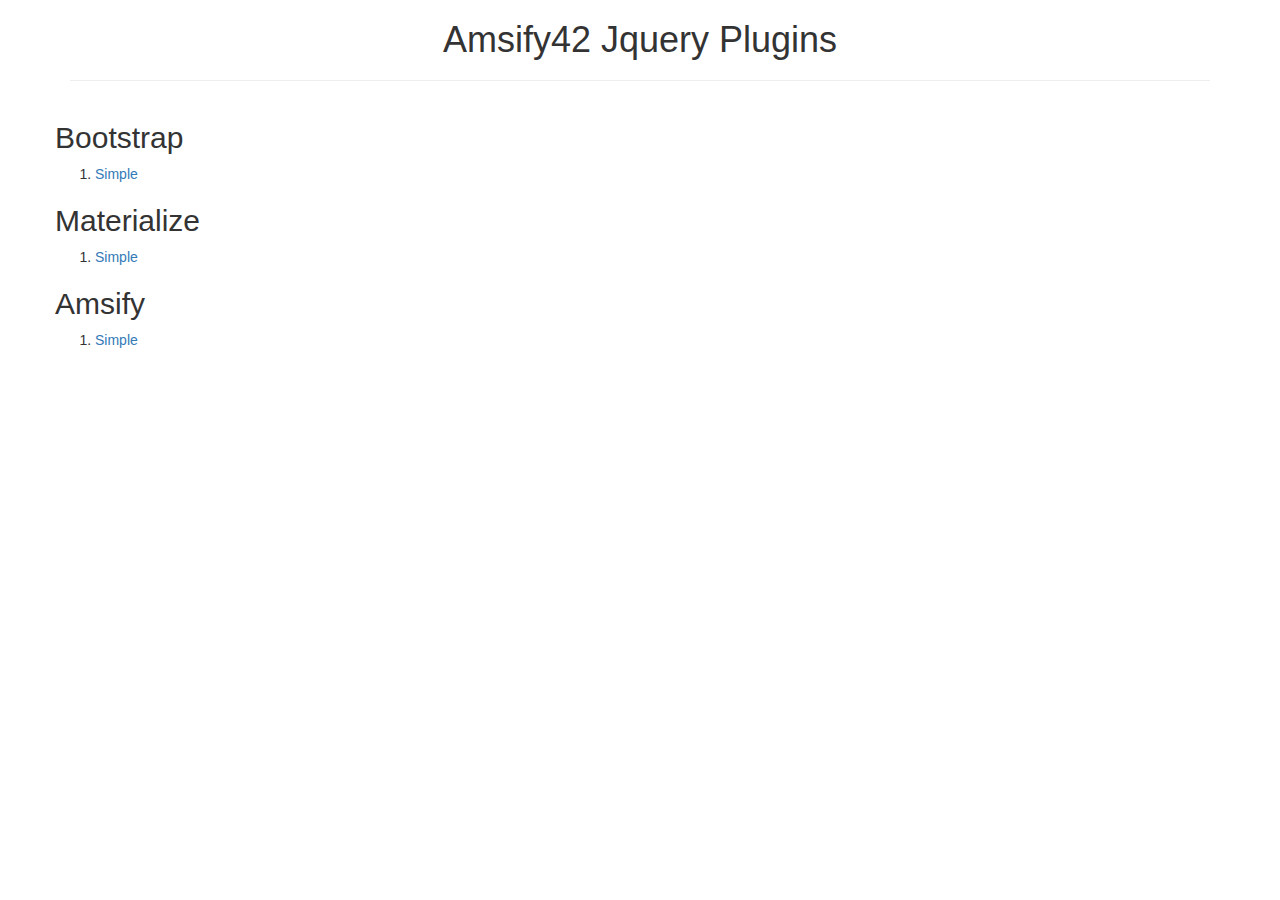
<file: static/plugins/jquery.amsify.suggestags-master/index.html>
<!DOCTYPE html>
<html>
<head>
	<title>Amsify42 Plugins - Suggestags</title>
	<!-- CDN links -->
	<link href="https://maxcdn.bootstrapcdn.com/bootstrap/3.3.7/css/bootstrap.min.css" rel="stylesheet" integrity="sha384-BVYiiSIFeK1dGmJRAkycuHAHRg32OmUcww7on3RYdg4Va+PmSTsz/K68vbdEjh4u" crossorigin="anonymous">
	<script src="https://code.jquery.com/jquery-3.2.1.min.js" integrity="sha256-hwg4gsxgFZhOsEEamdOYGBf13FyQuiTwlAQgxVSNgt4=" crossorigin="anonymous"></script>
	<script src="https://maxcdn.bootstrapcdn.com/bootstrap/3.3.7/js/bootstrap.min.js" integrity="sha384-Tc5IQib027qvyjSMfHjOMaLkfuWVxZxUPnCJA7l2mCWNIpG9mGCD8wGNIcPD7Txa" crossorigin="anonymous"></script>
</head>
<body>
<div class="container">
	<h1 class="text-center">Amsify42 Jquery Plugins</h1>
	<hr>
	<div class="row" style="padding-bottom: 300px;">
		<h2>Bootstrap</h2>
		<ol>
			<li><a href="examples/bootstrap/index.html">Simple</a></li>
		</ol>
		<h2>Materialize</h2>
		<ol>
			<li><a href="examples/materialize/index.html">Simple</a></li>
		</ol>
		<h2>Amsify</h2>
		<ol>
			<li><a href="examples/index.html">Simple</a></li>
		</ol>
	</div>
</div>
</body>
</html>
</file>
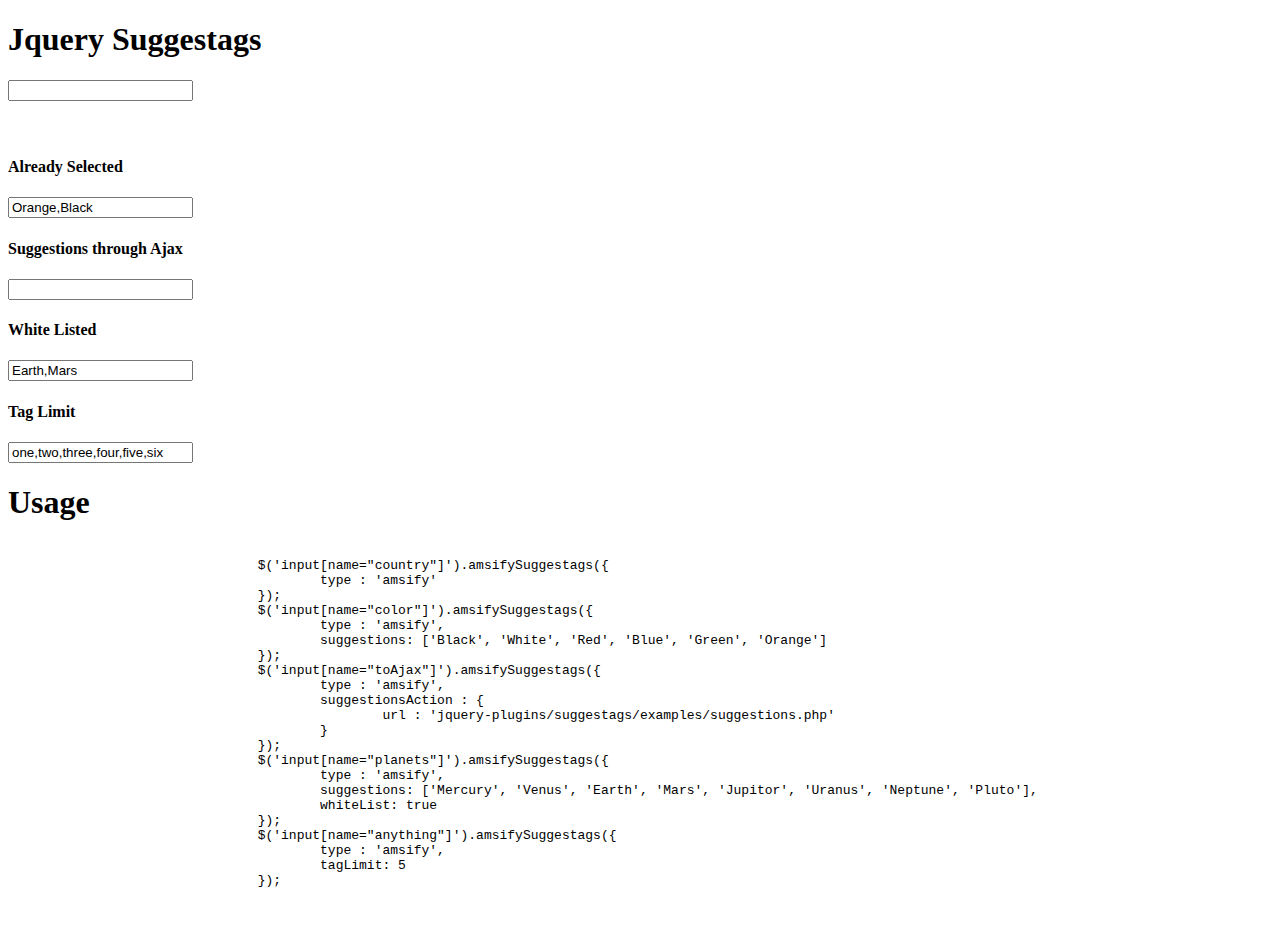
<file: static/plugins/jquery.amsify.suggestags-master/examples/index.html>
<!DOCTYPE html>
<html>
<head>
<meta charset="utf-8">
<meta http-equiv="X-UA-Compatible" content="IE=edge">
<meta name="viewport" content="width=device-width, initial-scale=1">
<title>Jquery Suggestags - Amsify42</title>

<!-- CDN links -->
<script src="https://code.jquery.com/jquery-3.2.1.min.js" integrity="sha256-hwg4gsxgFZhOsEEamdOYGBf13FyQuiTwlAQgxVSNgt4=" crossorigin="anonymous"></script>
<link rel="stylesheet" type="text/css" href="../css/amsify.suggestags.css">

<!-- Amsify Plugin -->
<script type="text/javascript" src="../js/jquery.amsify.suggestags.js"></script>
</head>
<body>
<header>
	<div class="container">
		<h1 class="text-center">Jquery Suggestags</h1>
	</div>
</header>
<div class="container" style="min-height:360px;">
	<div class="col-md-3"></div>
	<div class="col-md-6 text-center">
		<div class="form-group">
			<input type="text" class="form-control" name="country"/>
		</div>
		<br><br>
		<h4>Already Selected</h4>
		<div class="form-group">
			<input type="text" class="form-control" name="color" value="Orange,Black"/>
		</div>
		<h4>Suggestions through Ajax</h4>
		<div class="form-group">
			<input type="text" class="form-control" name="toAjax"/>
		</div>
		<h4>White Listed</h4>
		<div class="form-group">
			<input type="text" class="form-control" name="planets" value="Earth,Mars"/>
		</div>
		<h4>Tag Limit</h4>
		<div class="form-group">
			<input type="text" class="form-control" name="anything" value="one,two,three,four,five,six"/>
		</div>
	</div>
	<div class="col-md-3"></div>
</div>
<footer>
	<div class="container">
		<h1 class="text-left">Usage</h1>
		<pre>
			<code>
				$('input[name="country"]').amsifySuggestags({
					type : 'amsify'
				});
				$('input[name="color"]').amsifySuggestags({
					type : 'amsify',
					suggestions: ['Black', 'White', 'Red', 'Blue', 'Green', 'Orange']
				});
				$('input[name="toAjax"]').amsifySuggestags({
					type : 'amsify',
					suggestionsAction : {
						url : 'jquery-plugins/suggestags/examples/suggestions.php'
					}
				});
				$('input[name="planets"]').amsifySuggestags({
					type : 'amsify',
					suggestions: ['Mercury', 'Venus', 'Earth', 'Mars', 'Jupitor', 'Uranus', 'Neptune', 'Pluto'],
					whiteList: true
				});
				$('input[name="anything"]').amsifySuggestags({
					type : 'amsify',
					tagLimit: 5
				});
			</code>
		</pre>
	</div>
</footer>
<!-- -->
<script type="text/javascript">
	$('input[name="country"]').amsifySuggestags({
		type : 'amsify'
	});
	$('input[name="color"]').amsifySuggestags({
		type : 'amsify',
		suggestions: ['Black', 'White', 'Red', 'Blue', 'Green', 'Orange']
	});
	$('input[name="toAjax"]').amsifySuggestags({
		type : 'amsify',
		suggestionsAction : {
			url : 'jquery-plugins/suggestags/examples/suggestions.php'
		}
	});
	$('input[name="planets"]').amsifySuggestags({
		type : 'amsify',
		suggestions: ['Mercury', 'Venus', 'Earth', 'Mars', 'Jupitor', 'Uranus', 'Neptune', 'Pluto'],
		whiteList: true
	});
	$('input[name="anything"]').amsifySuggestags({
		type : 'amsify',
		tagLimit: 5
	});
</script>
</body>
</html>
</file>
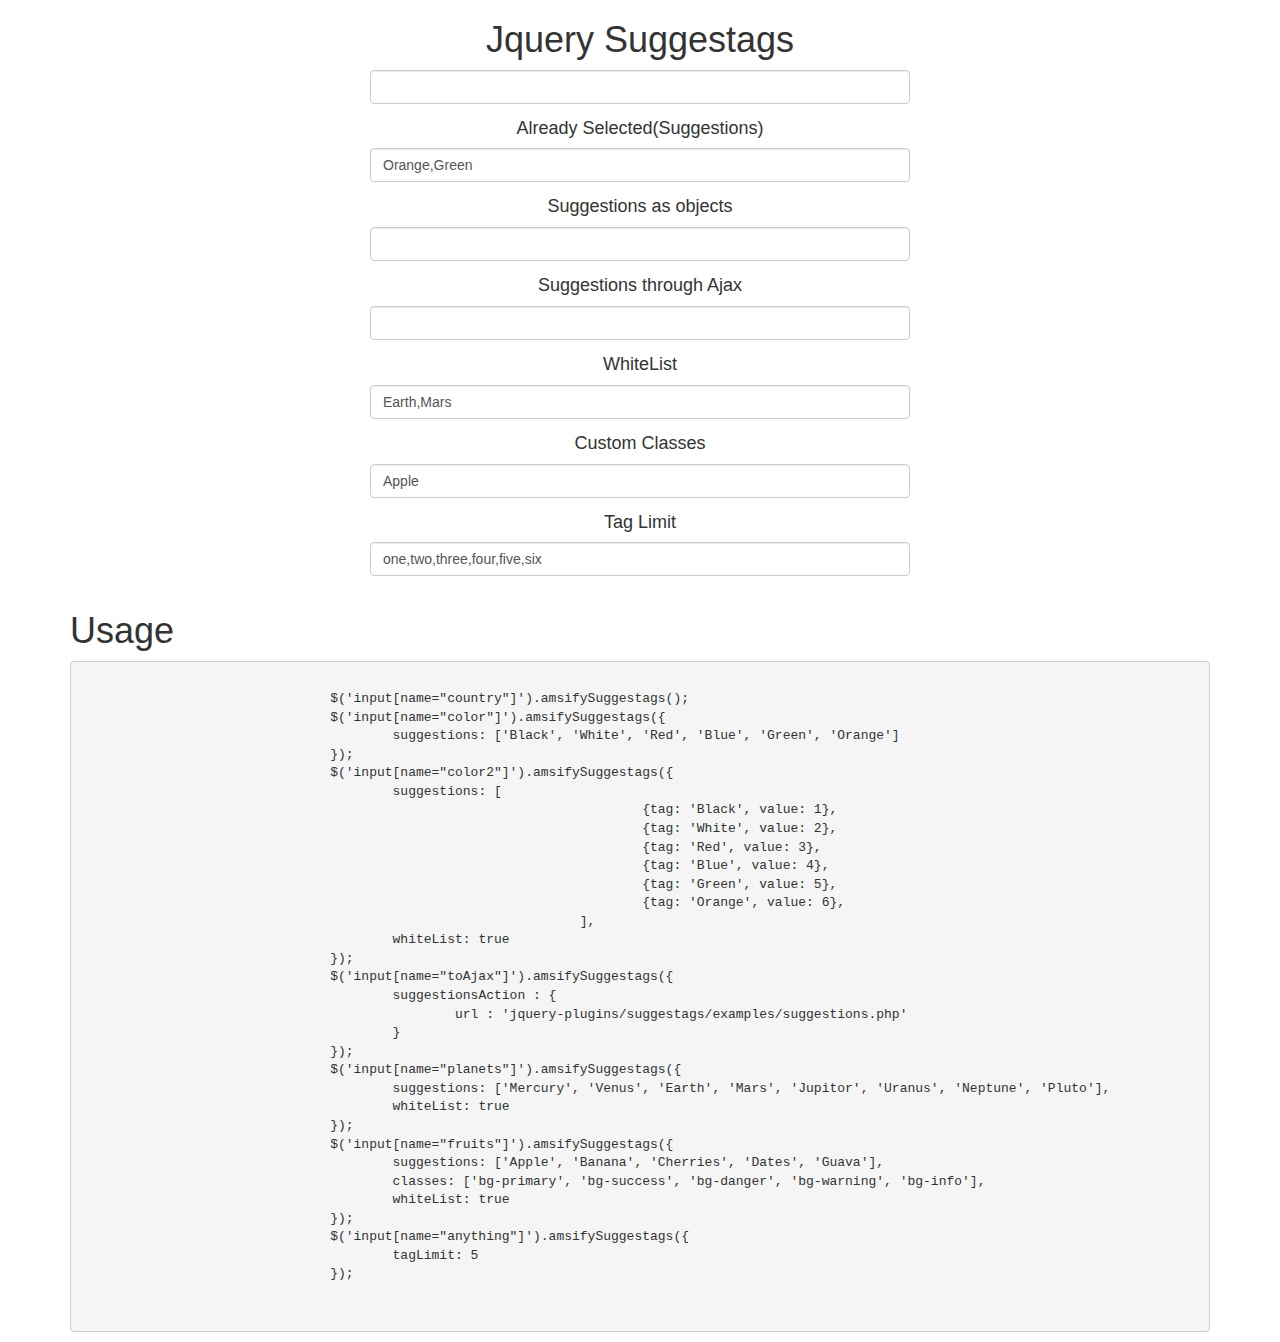
<file: static/plugins/jquery.amsify.suggestags-master/examples/bootstrap/index.html>
<!DOCTYPE html>
<html>
<head>
<meta charset="utf-8">
<meta http-equiv="X-UA-Compatible" content="IE=edge">
<meta name="viewport" content="width=device-width, initial-scale=1">
<title>Jquery Suggestags - Amsify42</title>

<!-- CDN links -->
<link href="https://maxcdn.bootstrapcdn.com/bootstrap/3.3.7/css/bootstrap.min.css" rel="stylesheet" integrity="sha384-BVYiiSIFeK1dGmJRAkycuHAHRg32OmUcww7on3RYdg4Va+PmSTsz/K68vbdEjh4u" crossorigin="anonymous">
<script src="https://code.jquery.com/jquery-3.2.1.min.js" integrity="sha256-hwg4gsxgFZhOsEEamdOYGBf13FyQuiTwlAQgxVSNgt4=" crossorigin="anonymous"></script>
<script src="https://maxcdn.bootstrapcdn.com/bootstrap/3.3.7/js/bootstrap.min.js" integrity="sha384-Tc5IQib027qvyjSMfHjOMaLkfuWVxZxUPnCJA7l2mCWNIpG9mGCD8wGNIcPD7Txa" crossorigin="anonymous"></script>
<link rel="stylesheet" type="text/css" href="../../css/amsify.suggestags.css">

<!-- Amsify Plugin -->
<link href="https://maxcdn.bootstrapcdn.com/font-awesome/4.7.0/css/font-awesome.min.css" rel="stylesheet" integrity="sha384-wvfXpqpZZVQGK6TAh5PVlGOfQNHSoD2xbE+QkPxCAFlNEevoEH3Sl0sibVcOQVnN" crossorigin="anonymous">
<script type="text/javascript" src="../../js/jquery.amsify.suggestags.js"></script>
</head>
<body>
<header>
	<div class="container">
		<h1 class="text-center">Jquery Suggestags</h1>
	</div>
</header>
<div class="container" style="min-height:360px;">
	<div class="col-md-3"></div>
	<div class="col-md-6 text-center">
		<div class="form-group">
			<input type="text" class="form-control" name="country"/>
		</div>

		<h4>Already Selected(Suggestions)</h4>
		<div class="form-group">
			<input type="text" class="form-control" name="color" value="Orange,Green"/>
		</div>

		<h4>Suggestions as objects</h4>
		<div class="form-group">
			<input type="text" class="form-control" name="color2"/>
		</div>

		<h4>Suggestions through Ajax</h4>
		<div class="form-group">
			<input type="text" class="form-control" name="toAjax"/>
		</div>

		<h4>WhiteList</h4>
		<div class="form-group">
			<input type="text" class="form-control" name="planets" value="Earth,Mars"/>
		</div>

		<h4>Custom Classes</h4>
		<div class="form-group">
			<input type="text" class="form-control" name="fruits" value="Apple"/>
		</div>

		<h4>Tag Limit</h4>
		<div class="form-group">
			<input type="text" class="form-control" name="anything" value="one,two,three,four,five,six"/>
		</div>
	</div>
	<div class="col-md-3"></div>
</div>
<footer>
	<div class="container">
		<h1 class="text-left">Usage</h1>
		<pre>
			<code>
				$('input[name="country"]').amsifySuggestags();
				$('input[name="color"]').amsifySuggestags({
					suggestions: ['Black', 'White', 'Red', 'Blue', 'Green', 'Orange']
				});
				$('input[name="color2"]').amsifySuggestags({
					suggestions: [
									{tag: 'Black', value: 1},
									{tag: 'White', value: 2},
									{tag: 'Red', value: 3},
									{tag: 'Blue', value: 4},
									{tag: 'Green', value: 5},
									{tag: 'Orange', value: 6},
								],
					whiteList: true			
				});
				$('input[name="toAjax"]').amsifySuggestags({
					suggestionsAction : {
						url : 'jquery-plugins/suggestags/examples/suggestions.php'
					}
				});
				$('input[name="planets"]').amsifySuggestags({
					suggestions: ['Mercury', 'Venus', 'Earth', 'Mars', 'Jupitor', 'Uranus', 'Neptune', 'Pluto'],
					whiteList: true
				});
				$('input[name="fruits"]').amsifySuggestags({
					suggestions: ['Apple', 'Banana', 'Cherries', 'Dates', 'Guava'],
					classes: ['bg-primary', 'bg-success', 'bg-danger', 'bg-warning', 'bg-info'],
					whiteList: true
				});
				$('input[name="anything"]').amsifySuggestags({
					tagLimit: 5
				});
			</code>
		</pre>
	</div>
</footer>
<!-- -->
<script type="text/javascript">
	$('input[name="country"]').amsifySuggestags();
	$('input[name="color"]').amsifySuggestags({
		suggestions: ['Black', 'White', 'Red', 'Blue', 'Green', 'Orange'],
		showAllSuggestions: true
	});
	$('input[name="color2"]').amsifySuggestags({
		suggestions: [
						{tag: 'Black', value: 1},
						{tag: 'White', value: 2},
						{tag: 'Red', value: 3},
						{tag: 'Blue', value: 4},
						{tag: 'Green', value: 5},
						{tag: 'Orange', value: 6},
					],
		whiteList: true			
	});
	$('input[name="toAjax"]').amsifySuggestags({
		suggestionsAction : {
			url : 'jquery-plugins/suggestags/examples/suggestions.php',
			beforeSend : function() {
				console.info('beforeSend');
			},
			success: function(data) {
				console.info(data);
			},
			error: function() {
				console.info('error');
			},
			complete: function(data) {
				console.info('complete');
			}
		}
	});
	$('input[name="planets"]').amsifySuggestags({
		suggestions: ['Mercury', 'Venus', 'Earth', 'Mars', 'Jupitor', 'Uranus', 'Neptune', 'Pluto'],
		whiteList: true
	});

	$('input[name="fruits"]').amsifySuggestags({
		suggestions: ['Apple', 'Banana', 'Cherries', 'Dates', 'Guava'],
		classes: ['bg-primary', 'bg-success', 'bg-danger', 'bg-warning', 'bg-info'],
		whiteList: true,
		afterAdd : function(value) {
			console.info(value);
		},
		afterRemove : function(value) {
			console.info(value);
		},
	});
	$('input[name="anything"]').amsifySuggestags({
		tagLimit: 5
	});

	
</script>
</body>
</html>
</file>
<file: static/plugins/jquery.amsify.suggestags-master/css/amsify.suggestags.css>
.amsify-suggestags-area
.amsify-suggestags-input-area-default {
	cursor: pointer;
    border: 1px solid #cccccc;
    min-height: 20px;
    padding: 8px 5px;
}

.amsify-suggestags-area
.amsify-suggestags-input-area {
	text-align: left;
	height: auto;
}

.amsify-suggestags-area
.amsify-suggestags-input-area:hover {
	cursor: text;
}

.amsify-suggestags-area
.amsify-suggestags-input-area
.amsify-suggestags-input {
	max-width: 200px;
	padding: 0px 4px;
	border: 0;
}

.amsify-suggestags-area
.amsify-suggestags-input-area
.amsify-suggestags-input:focus {
	outline: 0;
}

.amsify-focus {
	border-color: #66afe9;
	outline: 0;
	-webkit-box-shadow: inset 0 1px 1px rgba(0,0,0,.075), 0 0 8px rgba(102,175,233,.6);
	box-shadow: inset 0 1px 1px rgba(0,0,0,.075), 0 0 8px rgba(102,175,233,.6);
}

.amsify-focus-light {
	border-color: #cacaca;
	outline: 0;
	-webkit-box-shadow: inset 0 1px 1px rgba(0,0,0,.075), 0 0 8px rgba(189, 189, 189, 0.6);
	box-shadow: inset 0 1px 1px rgba(0,0,0,.075), 0 0 8px rgba(189, 189, 189, 0.6);
}

.amsify-suggestags-area
.amsify-suggestags-label {
	cursor: pointer;
	min-height: 20px;
}

.amsify-toggle-suggestags {
	float: right;
	cursor: pointer;
}

.amsify-suggestags-area .amsify-suggestags-list {
	display: none;
	position: absolute;
	background: white;
	border: 1px solid #dedede;
	z-index: 1;
}

.amsify-suggestags-area
.amsify-suggestags-list
ul.amsify-list {
	list-style: none;
	padding: 3px 0px;
	max-height: 150px;
    overflow-y: auto;
}

.amsify-suggestags-area
.amsify-suggestags-list
ul.amsify-list
li.amsify-list-item {
	text-align: left;
    cursor: pointer;
    padding: 0px 10px;	
}

.amsify-suggestags-area
.amsify-suggestags-list
ul.amsify-list
li.amsify-list-item:active {
	background: #717171;
    color: white;
    -moz-box-shadow:    inset 0 0 10px #000000;
    -webkit-box-shadow: inset 0 0 10px #000000;
    box-shadow:         inset 0 0 10px #000000;
}

.amsify-suggestags-area
.amsify-suggestags-list
ul.amsify-list
li.amsify-list-group {
	text-align: left;
    padding: 0px 10px;
    font-weight: bold;
}

.amsify-suggestags-area
.amsify-suggestags-list
ul.amsify-list
li.amsify-item-pad {
    padding-left: 30px;
}

.amsify-suggestags-area
.amsify-suggestags-list
ul.amsify-list
li.amsify-item-noresult {
    display: none;
    color: #ff6060;
    font-weight: bold;
    text-align: center;
}

.amsify-suggestags-area
.amsify-suggestags-list
.amsify-select-input {
	display: none;
}

.amsify-suggestags-area
.amsify-suggestags-list
ul.amsify-list
li.active {
	background: #d9d8d8;
}

.amsify-suggestags-area
.amsify-suggestags-list
ul.amsify-list
li.amsify-item-pad.active {
	font-weight: normal;
}

.amsify-suggestags-input-area
.amsify-select-tag {
    padding: 2px 7px;
    margin: 0px 4px 1px 0px;
    -webkit-border-radius: 2px;
    -moz-border-radius: 2px;
    border-radius: 2px;
    display: inline-block;
}

.amsify-suggestags-input-area
.amsify-select-tag.col-bg {
	background: #d8d8d8;
    color: black;
}

/*.amsify-suggestags-input-area
.amsify-select-tag:hover {
	background: #737373;
    color: white;
}*/

.amsify-suggestags-input-area
.disabled.amsify-select-tag {
    background: #eaeaea;
    color: #b9b9b9;
    pointer-events: none;
}

.amsify-suggestags-input-area
.flash.amsify-select-tag {
    background-color: #f57f7f;
    -webkit-transition: background-color 200ms linear;
    -ms-transition: background-color 200ms linear;
    transition: background-color 200ms linear;
}

.amsify-suggestags-input-area
.amsify-remove-tag {
	cursor: pointer;
}

.amsify-no-suggestion {
	display: none;
	opacity: 0.7;
}
</file>
